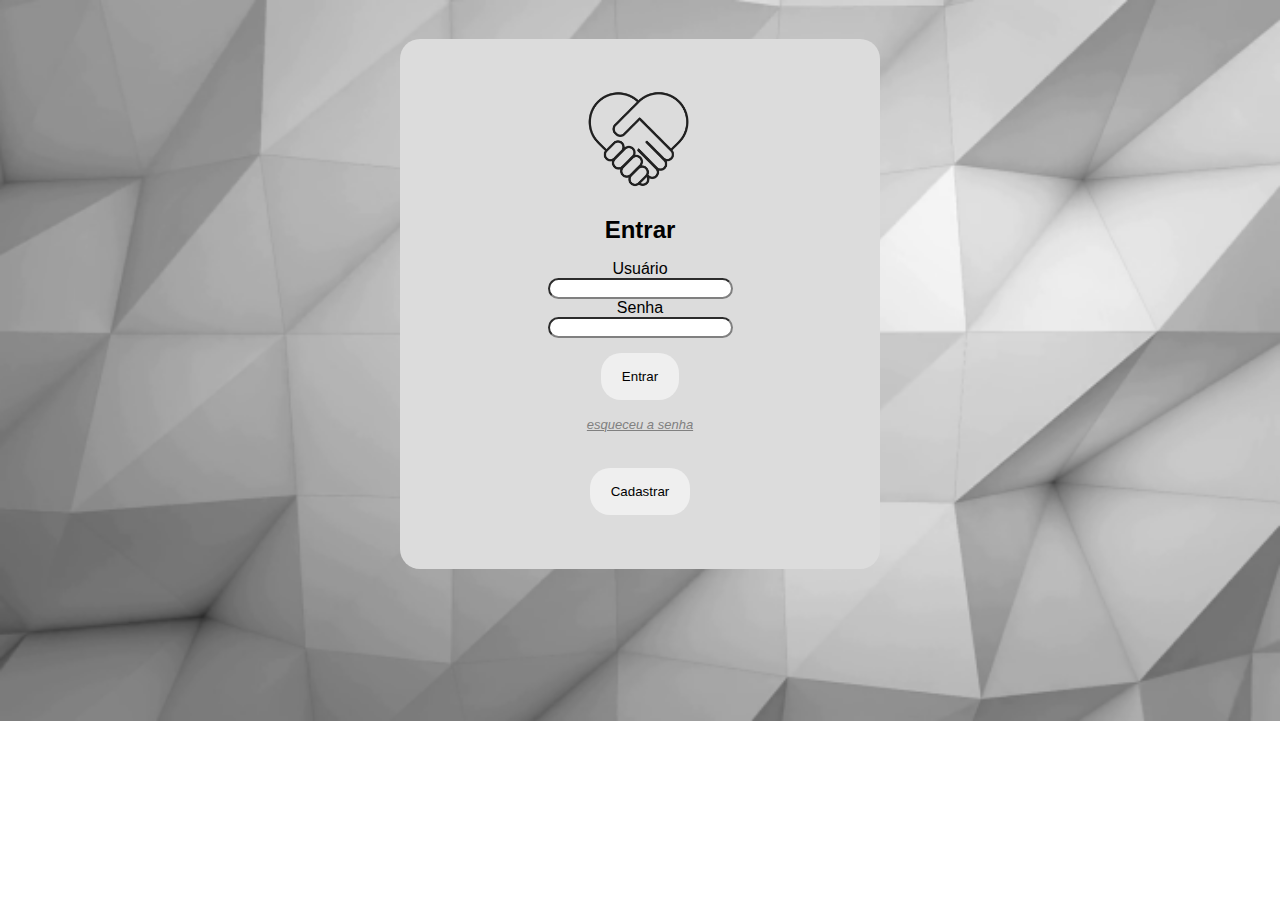
<file: index.html>
<!DOCTYPE html>
<html lang="pt-br">
<head>

    <link rel="preconnect" href="https://fonts.googleapis.com">
    <link rel="preconnect" href="https://fonts.gstatic.com" crossorigin>
    <link href="https://fonts.googleapis.com/css2?family=Inter:wght@400;900&display=swap" rel="stylesheet">
    <link rel="stylesheet" href="CSS/index.css">

    <meta charset="UTF-8">
    <meta http-equiv="X-UA-Compatible" content="IE=edge">
    <meta name="viewport" content="width=device-width, initial-scale=1.0">


    <title>Login</title>
</head>
<body>
<section class="form">

    <header class="logo">
        <div>
        <img src="hands.png" alt="logo" class="logo">
        </div>
    </header>

    <section class="login_usuario"> 
        <div>
    
<form action="login.php" method="post">
    <h1 class="login">Entrar</h1>
    <label class="usuário" for="usuário"> Usuário </label><br>
    <input class="caixauser" type="text" name="usuario" id="usuario"><br>
    <label class="senha" for="senha"> Senha </label><br>
    <input class="caixasenha" type="password" name="senha" id="senha"><br>
    <div 
    class="botao">
   <a href="homepage.html"><button type="submit" class="botao">Entrar</button></a>
    </div>
</form>

                        
    <a href="senha.html" class="esqueceu">esqueceu a senha</a>
    
                    
                </div>
            </form>
            <h2 class="cadastro">
            <a class="linkcadastro" href="caduser.html" ><button class="cadastro">Cadastrar</button></a>
            </h2>
        </div>
    </div>
    
</section>
</section>
</body>
</html>
</file>
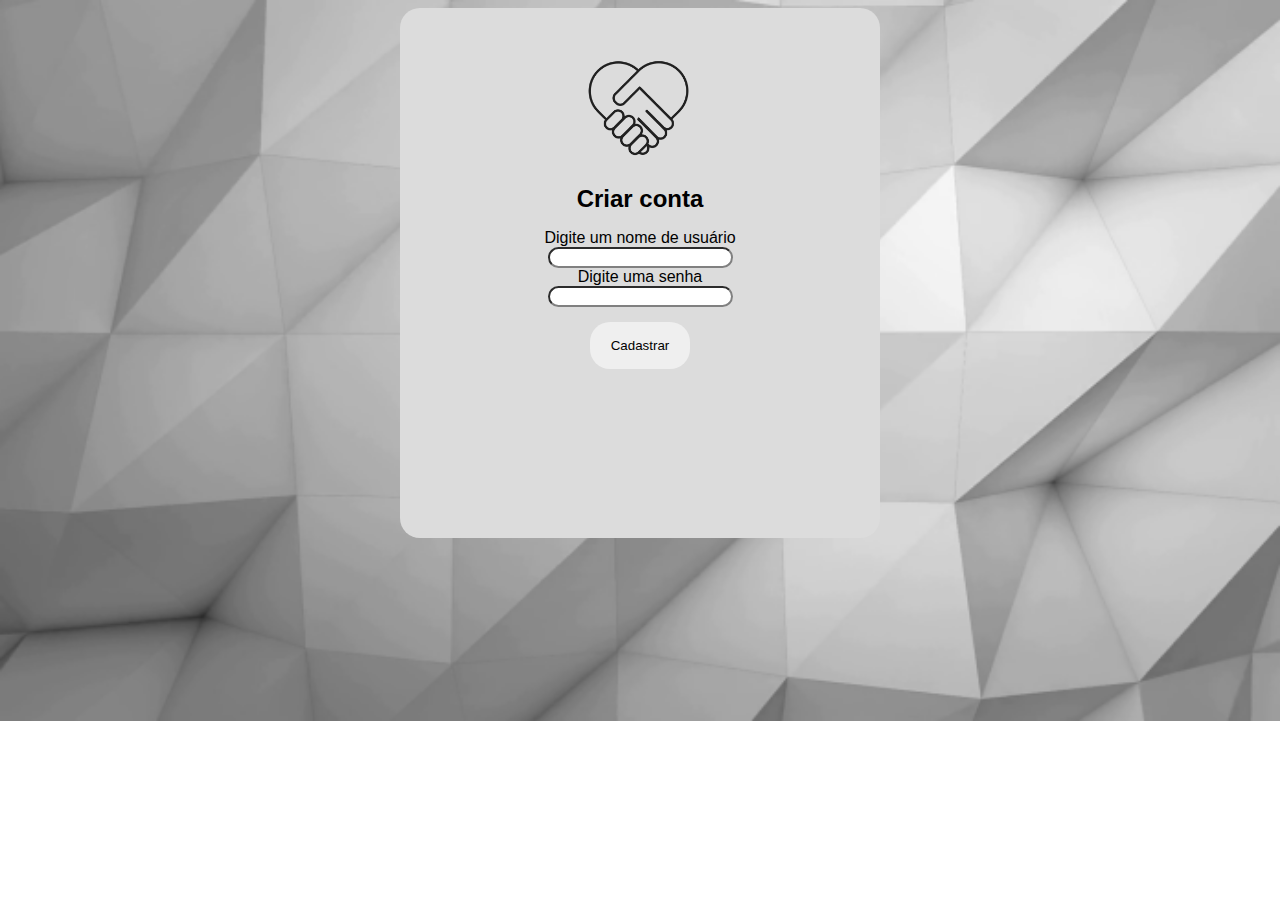
<file: caduser.html>
<!DOCTYPE html>
<html lang="pt-br">
<head>
    <link rel="preconnect" href="https://fonts.googleapis.com">
    <link rel="preconnect" href="https://fonts.gstatic.com" crossorigin>
    <link href="https://fonts.googleapis.com/css2?family=Inter:wght@400;900&display=swap" rel="stylesheet">
    <link rel="stylesheet" href="CSS/caduser.css">

    <meta charset="UTF-8">
    <meta http-equiv="X-UA-Compatible" content="IE=edge">
    <meta name="viewport" content="width=device-width, initial-scale=1.0">
    <title>Criar conta</title>
</head>
<body>

    <section class="form">

    <header class="logo">
        <div>
        <img src="hands.png" alt="logo" class="logo">
        </div>
    </header>

    <h1 class="conta">Criar conta</h1>
    <label class="text" for="usuário">Digite um nome de usuário</label><br>
    <input class="box" type="text" name="usuario" id="usuario"><br>
    <label class="text" for="senha">Digite uma senha </label><br>
    <input class="box" type="password" name="senha" id="senha"><br>

    <div class="button"> 
        <input class="button" type="submit" value="Cadastrar" class="botaocadastrar">
        
    </div>
</section>
    
    
</body>
</html>
</file>
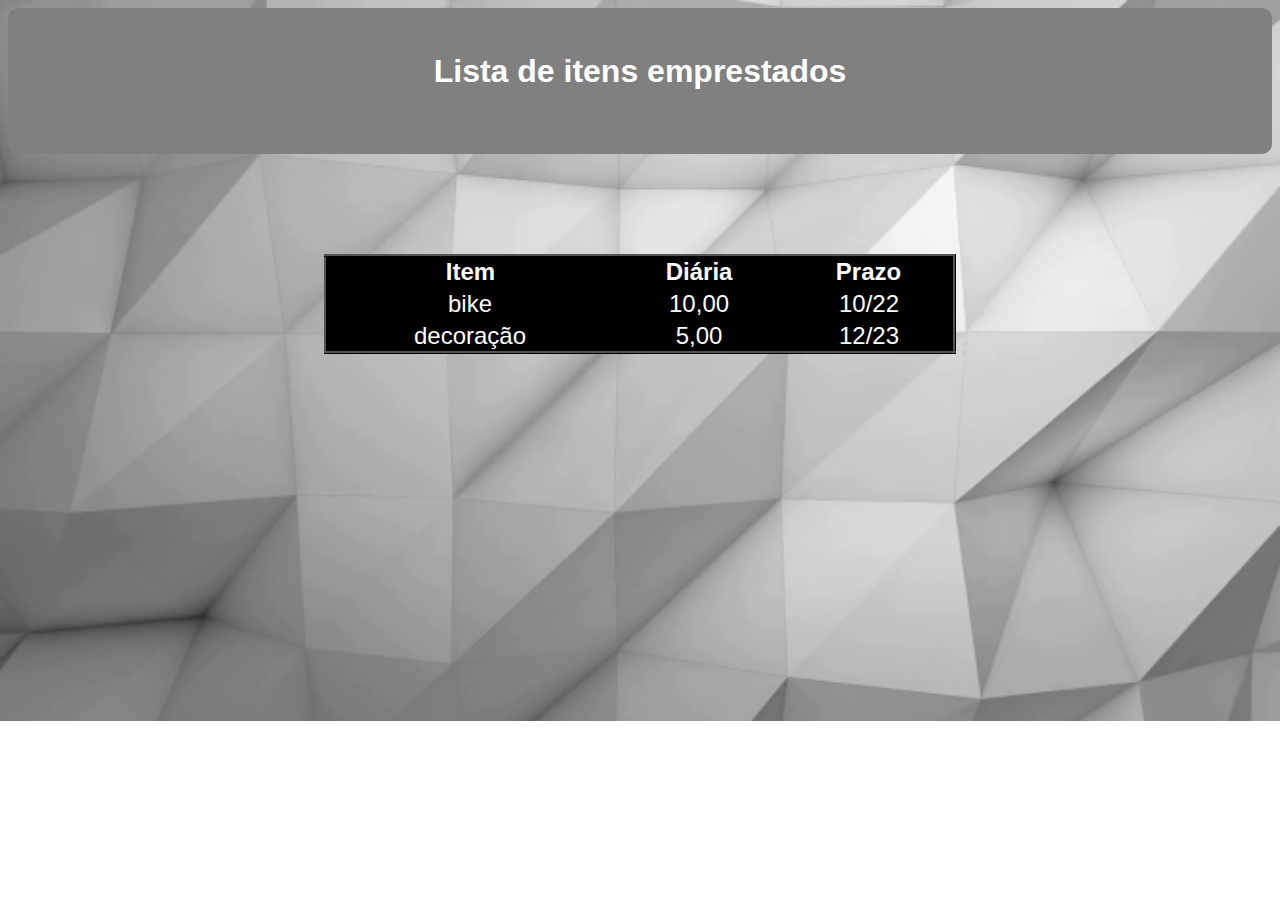
<file: emprestados.html>
<!DOCTYPE html>
<html lang="pt-br">
<head>
    <link rel="preconnect" href="https://fonts.googleapis.com">
    <link rel="preconnect" href="https://fonts.gstatic.com" crossorigin>
    <link href="https://fonts.googleapis.com/css2?family=Inter:wght@400;900&display=swap" rel="stylesheet">
    <link rel="stylesheet" href="CSS/emprestados.css">

    <meta charset="UTF-8">
    <meta http-equiv="X-UA-Compatible" content="IE=edge">
    <meta name="viewport" content="width=device-width, initial-scale=1.0">
    <title>meu perfil</title>
</head>
<body>
     <header class="titulo">

    <section class="titulo">
        <div>
        <h1>Lista de itens emprestados</h1> <br>
    </div>
    </section>
     </header>

     <section class="lista">

        <table>
            <tr>
                <th>Item</th>
                <th>Diária</th>
                <th>Prazo</th>
            </tr>

            <tr>
                <td>bike</td>
                <td>10,00</td>
                <td>10/22</td>
            </tr>

            <tr>
                <td>decoração</td>
                <td>5,00</td>
                <td>12/23</td>
            </tr>



        </table>

     </section>
    
</body>
</html>
</file>
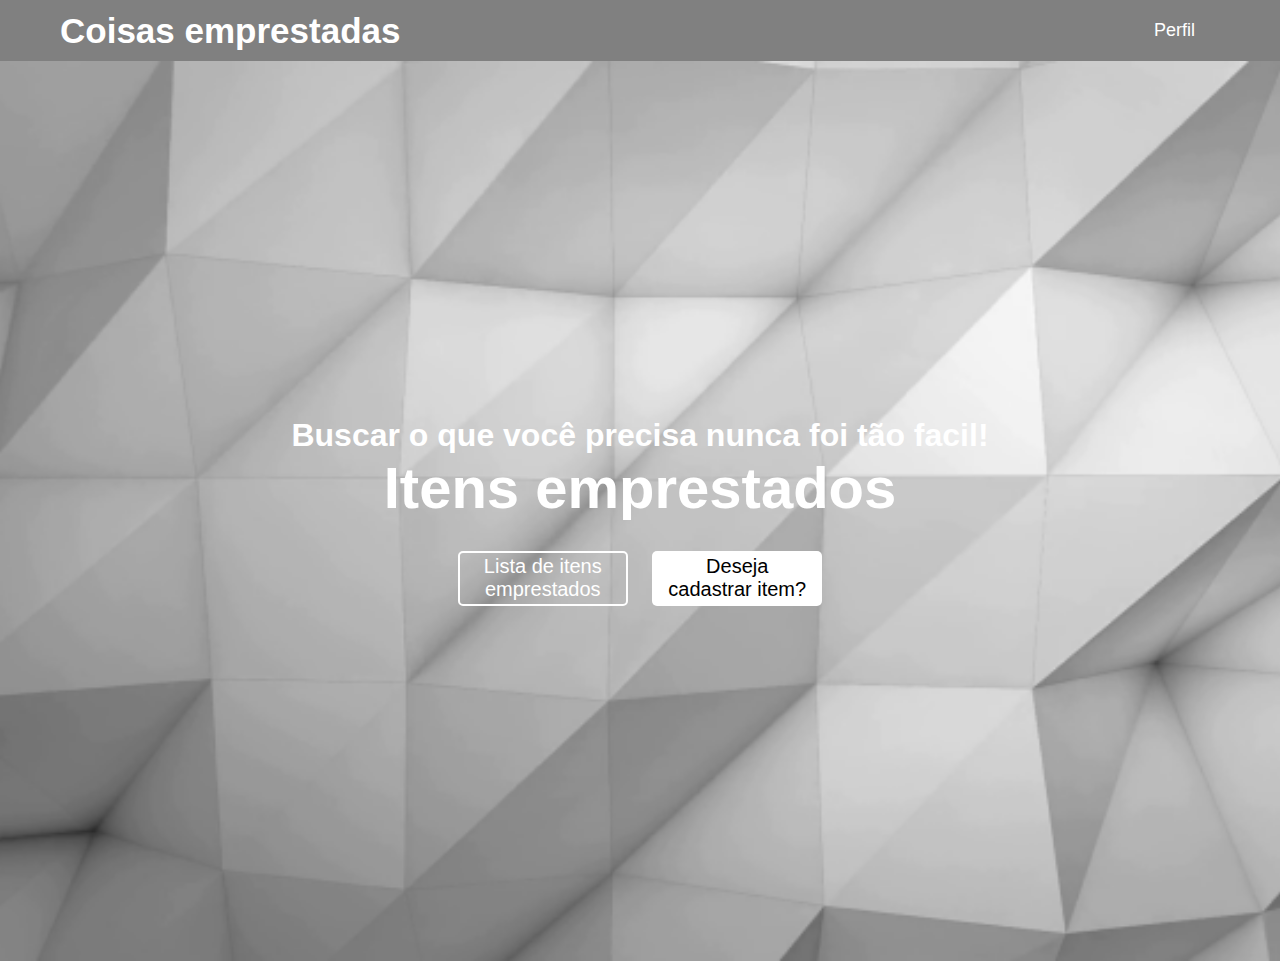
<file: homepage.html>
<!DOCTYPE html>
<html lang="en">
<head>
    <link rel="preconnect" href="https://fonts.googleapis.com">
    <link rel="preconnect" href="https://fonts.gstatic.com" crossorigin>
    <link href="https://fonts.googleapis.com/css2?family=Inter:wght@400;900&display=swap" rel="stylesheet">
    <link rel="stylesheet" href="CSS/homepage.css">

    <meta charset="UTF-8">
    <meta http-equiv="X-UA-Compatible" content="IE=edge">
    <meta name="viewport" content="width=device-width, initial-scale=1.0">
    <title>Document</title>
</head>
<body>
    <nav>

        <div class="logo">
            <a> Coisas emprestadas</a>
        </div>

        <ul>
            <li> <a href="emprestados.html"> Perfil </a> </li>
        </ul>

    </nav>
    <section class="banner">
        <div class="texto">
           <h1 class="titulo">Buscar o que você precisa nunca foi tão facil!</h1>
           <h2 class="sub_titulo">Itens emprestados</h2>
           <div class="botoes">
           <a href="./emprestados.html"> <button class="n-overlay">Lista de itens emprestados</button></a>
            <a href="./item.html"><button  class="overlay">Deseja cadastrar item?</button></a>
           </div>
        </div>
    </section>
</body>
</html>
</file>
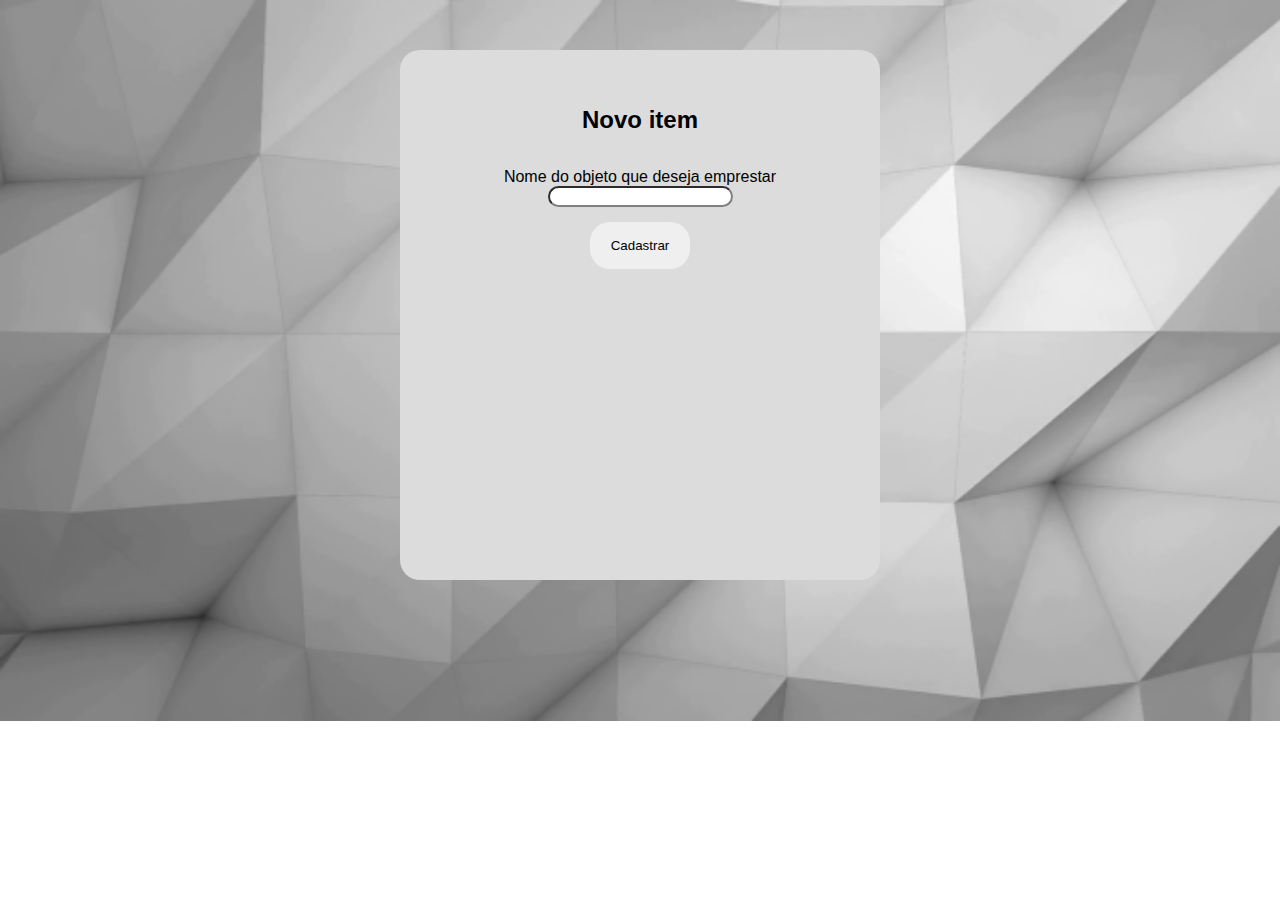
<file: item.html>
<!DOCTYPE html>
<html lang="en">
<head>

    <link rel="preconnect" href="https://fonts.googleapis.com">
    <link rel="preconnect" href="https://fonts.gstatic.com" crossorigin>
    <link href="https://fonts.googleapis.com/css2?family=Inter:wght@400;900&display=swap" rel="stylesheet">
    <link rel="stylesheet" href="CSS/item.css">


    <meta charset="UTF-8">
    <meta http-equiv="X-UA-Compatible" content="IE=edge">
    <meta name="viewport" content="width=device-width, initial-scale=1.0">
    <title>Document</title>
</head>
<body>

   <section class="item">
    <div>

<h1 class="titulo">Novo item</h1> <br>
        <label class="descrição" for="item"> Nome do objeto que deseja emprestar </label>
        <input class="caixa" type="text" name="item" id="item"><br>
        
        <div 
        class="botao">
       <button type="submit" class="botao">Cadastrar</button>
        </div>

    </div>
   </section>
    
</body>
</html>
</file>
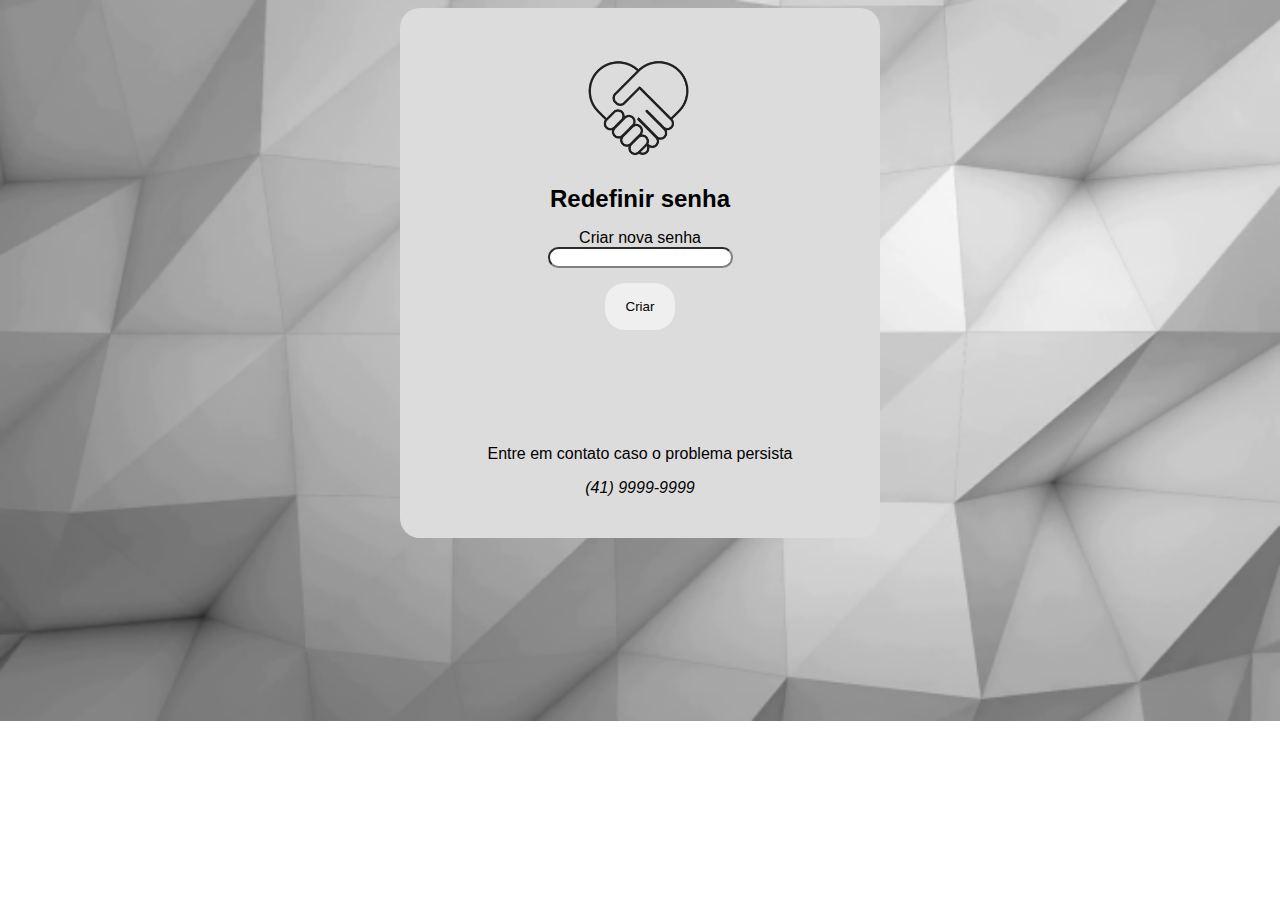
<file: senha.html>
<!DOCTYPE html>
<html lang="en">
<head>

    <link rel="preconnect" href="https://fonts.googleapis.com">
    <link rel="preconnect" href="https://fonts.gstatic.com" crossorigin>
    <link href="https://fonts.googleapis.com/css2?family=Inter:wght@400;900&display=swap" rel="stylesheet">
    <link rel="stylesheet" href="CSS/senha.css">

    <meta charset="UTF-8">
    <meta http-equiv="X-UA-Compatible" content="IE=edge">
    <meta name="viewport" content="width=device-width, initial-scale=1.0">
    <title>Recuperação de senha</title>


</head>
<body>
    <section class="form">

        <header class="logo">
        <div>
        <img src="hands.png" alt="logo" class="logo">
        </div>
    </header>

    <h1>Redefinir senha</h1>

    <label class="textsenha" for="esqueceu senha">Criar nova senha</label><br>
    <input class="box" type="text" name="usuario"  name="senha " id="password" id="usuario"><br>


    <div class="botaoesqueceu"> 
        <input type="submit" value="Criar" class="botaoesqueceu">
        
    </div>
<section class="address">
    <p>Entre em contato caso o problema persista</p>
    <address>(41) 9999-9999</address>
</section>

</section>
    
</body>
</html>
</file>
<file: CSS/index.css>
.logo{
    border-radius: 50%;
    background-position:  top center;
    border: 2px ;
    width: 150px;
    margin: auto;
    
}
body{
    background-image: url(../background3d.webp);
    background-repeat: no-repeat;
    background-size: 100% auto;
}

body{
    background-position: top center;
    text-align: center;
    border: 1px solid transparent;
    padding: 30px;
    text-align: center;
}
 .login{
    text-align: center;
    font-size: x-large;
    font-family: Arial, Helvetica, sans-serif;
 }

 .entrar{
    background-color: white;
    border-style: double;
    height: auto;
    width: 100px;
    border-color: gainsboro;
    font-family: Arial, Helvetica, sans-serif;
    border-radius: 20px;
    margin-top: 15px;
 }

 .botao{

    border: 15px solid transparent;
   border-radius: 20px;
   height: auto;
   width: auto;

 }

.caixauser{
    background-color: white;
    border-radius: 20px;
    font-family: Arial, Helvetica, sans-serif;
    height: auto;
    width: auto;
    border-color: grey;
}

.caixasenha{
    background-color: white;
    border-radius: 20px;
    font-family: Arial, Helvetica, sans-serif;
    height: auto;
    width: auto;
    border-color: grey;
}

.usuário{
    font-family: Arial, Helvetica, sans-serif;
    font-size: medium;

}

.senha{
    font-size: medium;
    font-family: Arial, Helvetica, sans-serif;
}

.esqueceu{
    font-size: small;
    font-family: Arial, Helvetica, sans-serif;
    font-style: italic;
    color: grey;
}

.cadastro{
   border: 15px solid transparent;
   border-radius: 20px;
   height: auto;
   width: auto;
   
}

.form{
    margin: auto;
    background-color: #DCDCDC;
    max-width: 400px;
    height: 450px;
    padding: 40px;
    border-radius: 20px;
}
</file>
<file: CSS/caduser.css>
.form{
    margin: auto;
    background-color: #DCDCDC;
    max-width: 400px;
    height: 450px;
    padding: 40px;
    border-radius: 20px;
}

body{
    background-image: url(../background3d.webp);
    background-repeat: no-repeat;
    background-size: 100% auto;
    text-align: center;
    width: auto;
    height: auto;
}
.logo{
    border-radius: 50%;
    background-position:  top center;
    border: 2px ;
    width: 150px;
    margin: auto;
    
}
.text{
    font-family: Arial, Helvetica, sans-serif;
    font-size: medium;
}
.conta{
    font-family: Arial, Helvetica, sans-serif;
    font-size: x-large;
}

.box{
    background-color: white;
    border-radius: 20px;
    font-family: Arial, Helvetica, sans-serif;
    height: auto;
    width: auto;
    border-color: grey;
}

.button{
    border: 15px solid transparent;
    border-radius: 20px;
    height: auto;
    width: auto;
}
</file>
<file: CSS/emprestados.css>
body{
    background-image: url(../background3d.webp);
    background-repeat: no-repeat;
    background-size: 100%;
}

.titulo{
    background-position: top center;
    text-align: center;
    background-color: grey;
    padding: 10px 30px;
    justify-content: space-between;
    color: white;
    font-size: medium;
    border: 2px transparent;
    border-style: inset;
    border-radius: 10px;
    width: auto;
    height: auto;
    font-family: Arial, Helvetica, sans-serif;

}

table{
    background-color: black;
    border-color: black;
    border-style: inset;
    border-radius: 10px;
    text-align: center;
    color: white;
    font-size: x-large;
    font-family: Arial, Helvetica, sans-serif;
    border-collapse:  collapse; 
    background-position-x: center;
    background-position-y: center;
    margin: 0 auto;
    margin-top: 100px;
    width: 50%;
}

td{
    border: 2px solid black;
    border-radius: 5px;
    padding: 1px;
}

th{
background-color: black;
color: white;
}

tr :hover{
    background-color: grey;
}
</file>
<file: CSS/homepage.css>
*{
    margin: 0;
    padding: 0;
    box-sizing: border-box;
    font-family: 'Poppins', sans-serif;
}
nav{
    background-color: grey;
    padding: 10px 60px;
    display: flex;
    justify-content: space-between;
    align-items: center;
}
nav .logo a{
    text-decoration: none;
    color: #fff;
    font-size: 35px;
    font-weight: 600;
}
nav ul{
    display: flex;
    align-items: center;
    list-style: none;
    padding: 10px;
}
nav li{
    margin-left: 7px;
}
nav li a{
    text-decoration: none;
    color: #fff;
    font-size: 18px;
    font-weight: 500;
    padding: 8px 15px;
    border-radius: 5px;
    transition: 0.3s;
}
nav li a:hover{
    background-color: white;
    color: black;
}
.banner{
    height: 100vh;
    background-image: url(../background3d.webp);
    background-size: cover;
    background-position: center;
    background-repeat: no-repeat;
    display: flex;
    align-items: center;
    justify-content: center;
    text-align: center;
}
.texto .titulo{
    color: #fff;
    font-size: xx-large;
    font-weight: 600;
}
.texto .sub_titulo{
    color: #fff;
    font-size: 58px;
    font-weight: 600;
}
.texto .botoes{
    margin-top: 30px;
}
.texto .botoes button{
    height: 55px;
    width: 170px;
    border-radius: 5px;
    border: 0;
    margin: 0 10px;
    font-size: 20px;
    font-weight: 500;
    padding: 0 10px;
    cursor: pointer;
    outline: none;
    transition: 0.3s;
}
.texto .botoes button.n-overlay{
    color: white;
    background: none;
    border: 2px solid white;
}
.texto .botoes button.n-overlay:hover{
    color: black;
    background-color: white;
}
.texto .botoes button.overlay{
    background: white;
    color: black;
}
@keyframes vibrar {
    0%{
        transform: scale(1);
    }
    50%{
        transform: scale(1.1);
    }
    100%{
        transform: scale(1);
    }
}
</file>
<file: CSS/item.css>
body{
    background-image: url(../background3d.webp);
    background-repeat: no-repeat;
    background-size: 100%;
    text-align: center;
 }

 .item{
    margin: auto;
    background-color: #DCDCDC;
    max-width: 400px;
    height: 450px;
    padding: 40px;
    border-radius: 20px;
    margin-top: 50px;
 }

 .titulo{
    text-align: center;
    font-size: x-large;
    font-family: Arial, Helvetica, sans-serif;
 }

 .caixa{
    background-color: white;
    border-radius: 20px;
    font-family: Arial, Helvetica, sans-serif;
    height: auto;
    width: auto;
    border-color: grey;
    
    
 }

 .descrição{
    font-family: Arial, Helvetica, sans-serif;
    font-size: medium;
    padding: 10px;
    
    
 }

 .botao{

    border: 15px solid transparent;
   border-radius: 20px;
   height: auto;
   width: auto;

 }
</file>
<file: CSS/senha.css>
.form{
    margin: auto;
    background-color: #DCDCDC;
    max-width: 400px;
    height: 450px;
    padding: 40px;
    border-radius: 20px;
}

body{
    background-image: url(../background3d.webp);
    background-repeat: no-repeat;
    background-size: 100% auto;
    text-align: center;
    width: auto;
    height: auto;
}
.botaoesqueceu{
    border: 15px solid transparent;
   border-radius: 20px;
   height: auto;
   width: auto;
}

.box{
    background-color: white;
    border-radius: 20px;
    font-family: Arial, Helvetica, sans-serif;
    height: auto;
    width: auto;
    border-color: grey;
}

h1{
    font-family: Arial, Helvetica, sans-serif;
    font-size: x-large;
}

.textsenha{
    font-family: Arial, Helvetica, sans-serif;
    font-size: medium;
}

.address{
    font-size: medium;
    font-family: Arial, Helvetica, sans-serif;
    margin-top: 100px;
}

.logo{
    border-radius: 50%;
    background-position:  top center;
    border: 2px ;
    width: 150px;
    margin: auto;
    
}
</file>
